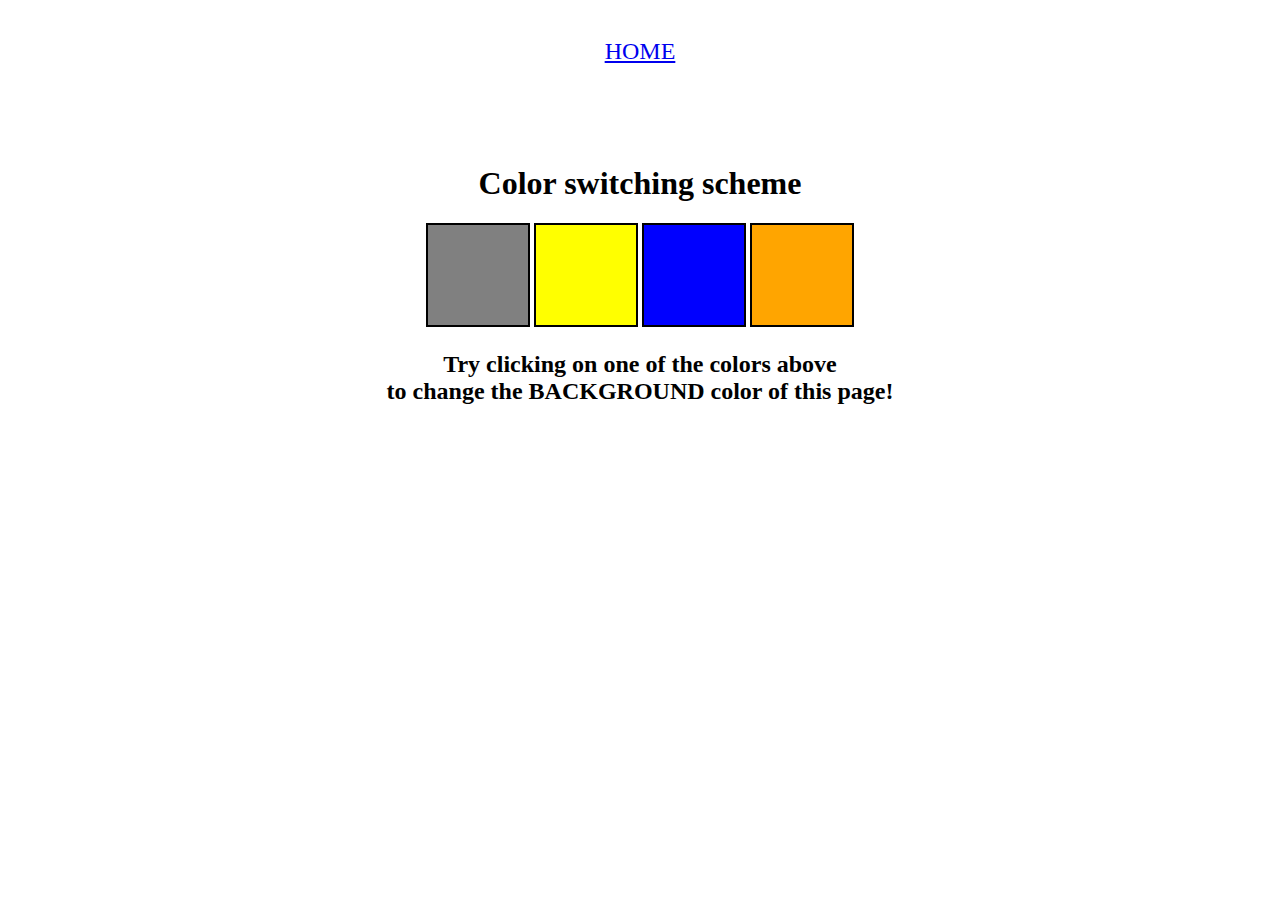
<file: project-1/index.html>
<!DOCTYPE html>
<html lang="en">
<head>
    <meta charset="UTF-8">
    <meta name="viewport" content="width=device-width, initial-scale=1.0">
    <title>BACKGROUND COLOR SWITCHER</title>
    <link rel="stylesheet" href="style.css">

</head>
<body>
    <nav style="text-align: center; margin: 1cm; font-size: x-large;">
        <a href="/PROJECTS/index.html" aria-current="page">HOME</a>
    </nav>
    <div class="canvas">
        <h1 style="text-align: center;">Color switching scheme</h1>
        <span class="button" id="grey"></span>
        <span class="button" id="yellow"></span>
        <span class="button" id="blue"></span>
        <span class="button" id="orange"></span>
        <h2 style="text-align: center;">
            Try clicking on one of the colors above 
            <span>to change the BACKGROUND color of this page!</span>
        </h2>
    </div>
    <script src="javascript.js"> </script>
</body>
</html>
</file>
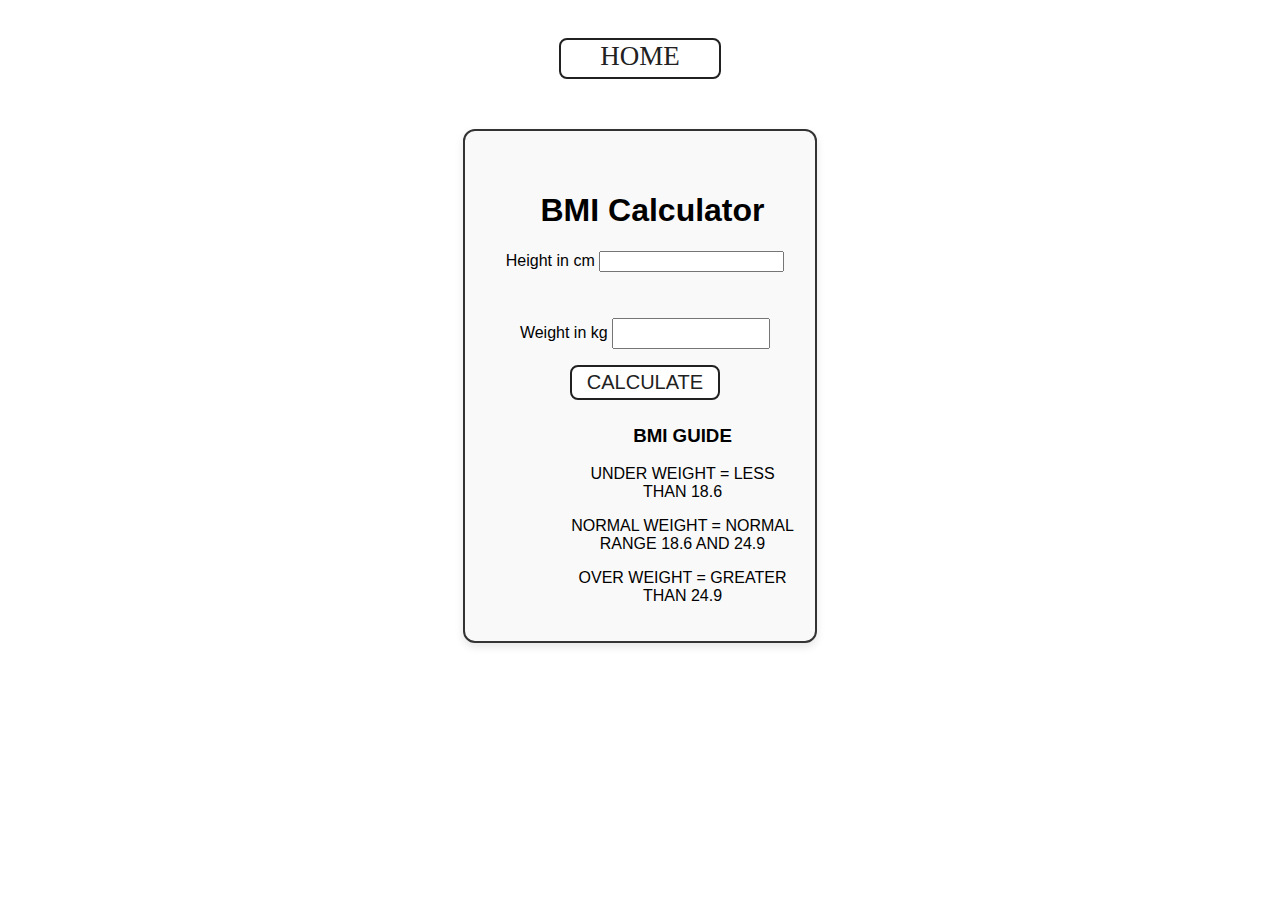
<file: project-2/index.html>
<!DOCTYPE html>
<html lang="en">
<head>
    <meta charset="UTF-8">
    <meta name="viewport" content="width=device-width, initial-scale=1.0">
    <title>BMI CALCULATOR</title>
    <link rel="stylesheet" href="style.css">
</head>
<body>
    <nav style="text-align: center; margin: 1cm; font-size: x-large; ">
        <a href="/PROJECTS/index.html" aria-current="page" id="big"> HOME </a>
    </nav>
    <div class="container ">
        <h1>BMI Calculator</h1>
        <form > 
        <p><label> Height in cm </label><input type="text" id="Height"></p>
        <p><label> Weight in kg </label><input type="text" id="weight"></p>
        <button type="submit">CALCULATE</button>
        <div id="results"></div>
        <div id="weight-guide">
        <H3>BMI GUIDE</H3>
        <P>UNDER WEIGHT = LESS THAN 18.6</P>
        <P>NORMAL WEIGHT = NORMAL RANGE 18.6 AND 24.9</P>
        <P>OVER WEIGHT = GREATER THAN 24.9</P>
    </div>
    </form>
    </div>

</body>
<script src="/project-2/script.js"></script>
</html>
</file>
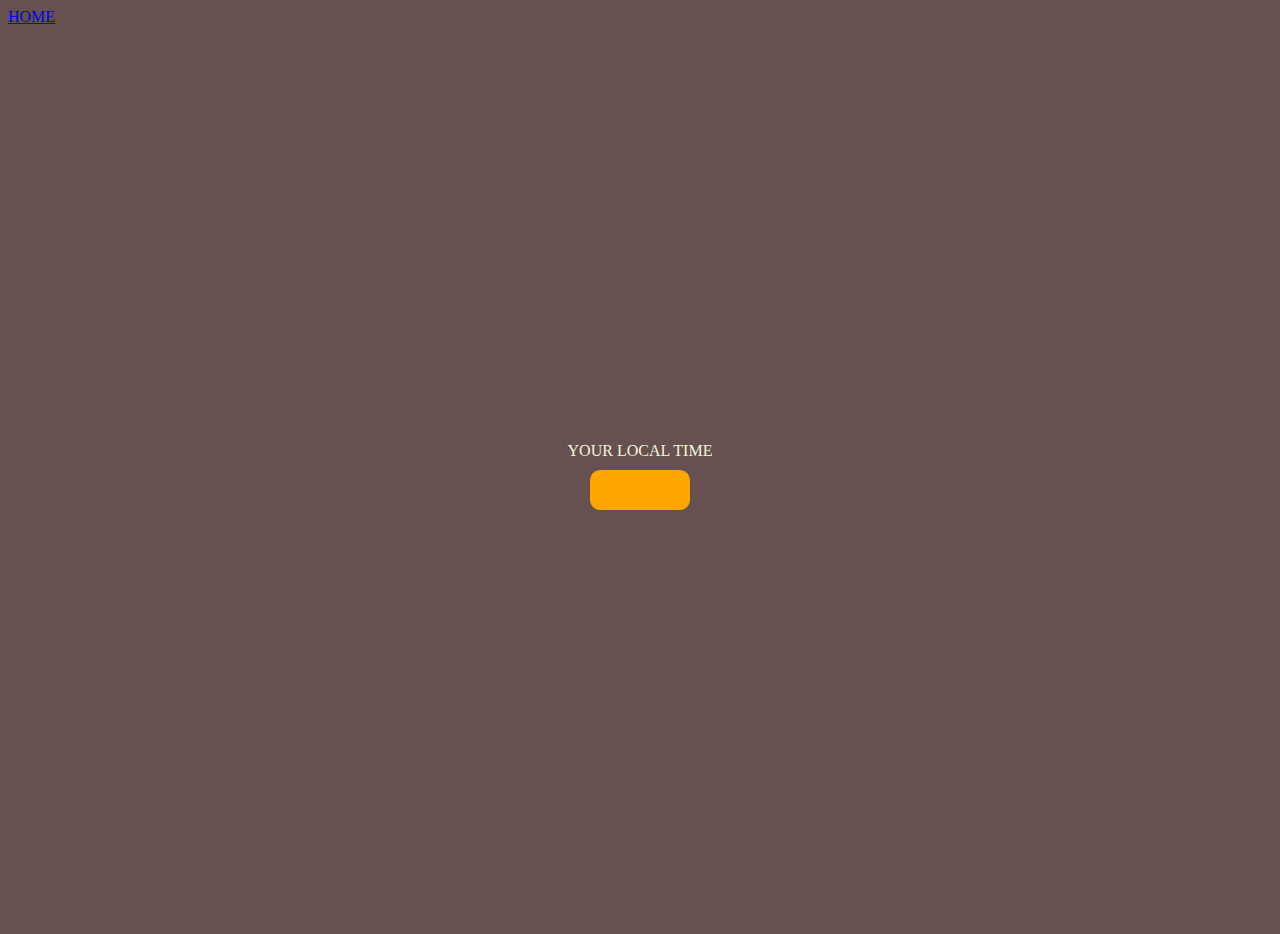
<file: project-3/index.html>
<!DOCTYPE html>
<html lang="en">
<head>
    <meta charset="UTF-8">
    <meta name="viewport" content="width=device-width, initial-scale=1.0">
    <title>DIGITAL CLOCK</title>
  
    <style>
        body {
            background-color: #665050;
            color: beige;
        }
           .name {
        display: flex;
        height: 100vh;
        justify-content: center;
        align-items: center;
        flex-direction: column;
           }

           #clock {
        font-size: 40px;
        background-color: orange;
        padding: 20px 50px; 
         margin-top: 10px; 
         border-radius: 10px;
      }
  
    </style>
</head>
<body>
    <nav >
        <a href="/PROJECTS/index.html" aria-current="page" > HOME</a>
    </nav>
    <div class="name">
        <div id="banner">YOUR LOCAL TIME </div>
        <div id="clock"></div>
    </div>
</body>
</html>
</file>
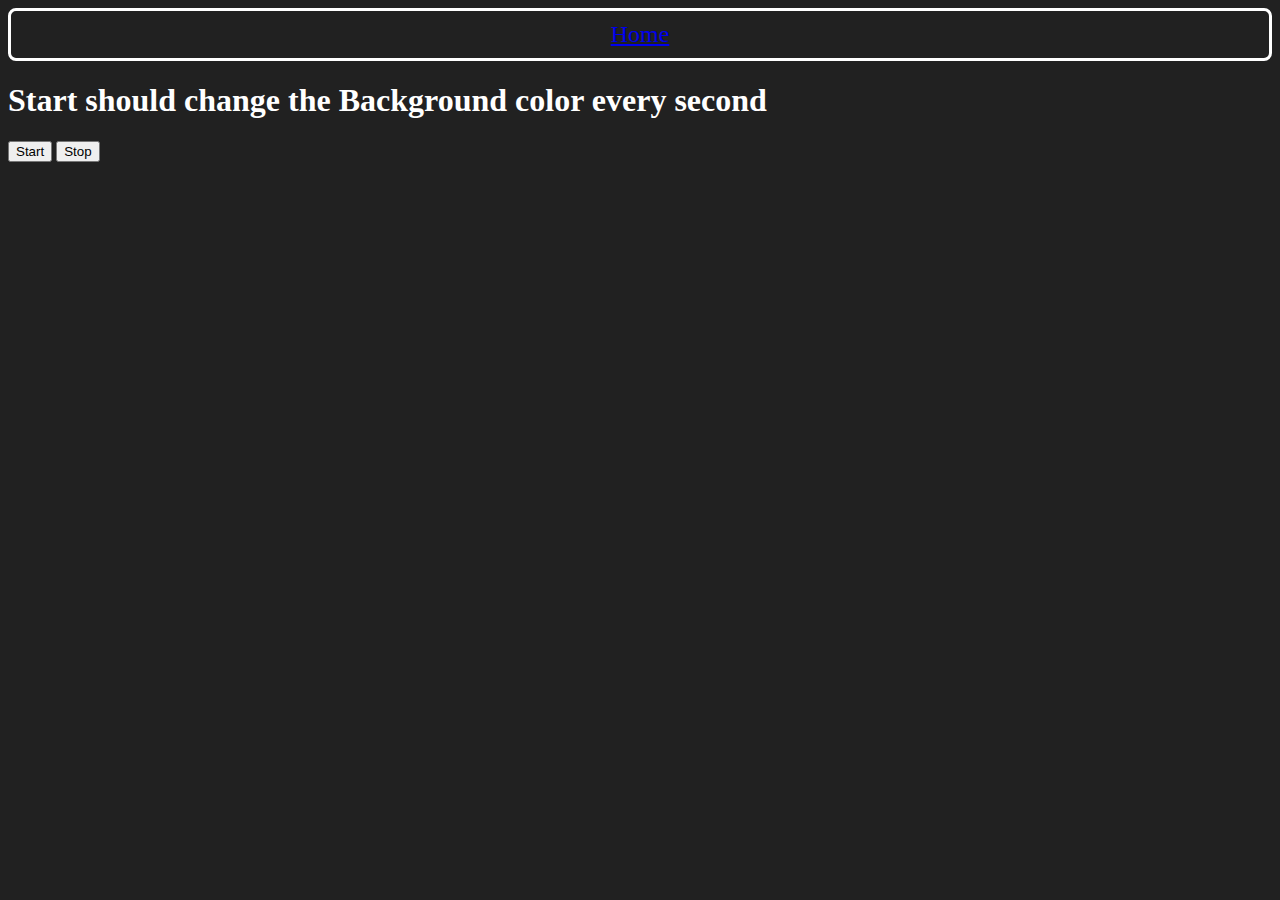
<file: project-5/index.html>
<!DOCTYPE html>
<html lang="en">
  <head>
    <meta charset="UTF-8" />
    <meta name="viewport" content="width=device-width, initial-scale=1.0" />
    <meta http-equiv="X-UA-Compatible" content="ie=edge" />
    <title>Number Guessing Game</title>
  </head>
  <body style="background-color: #212121; color: #fff">
    <nav style="text-align: center; font-size: x-large; border: 3px solid ; padding: 10px; border-radius: 10% ; border-radius: 8px;" >
      <a href="/PROJECTS/index.html" aria-current="page">Home</a>

    </nav>

    <h1>Start should change the Background color every second</h1>
    <button id="start">Start</button>
    <button id="stop">Stop</button>
    <script src="/project-5/script.js"></script>
  </body>
</html>
</file>
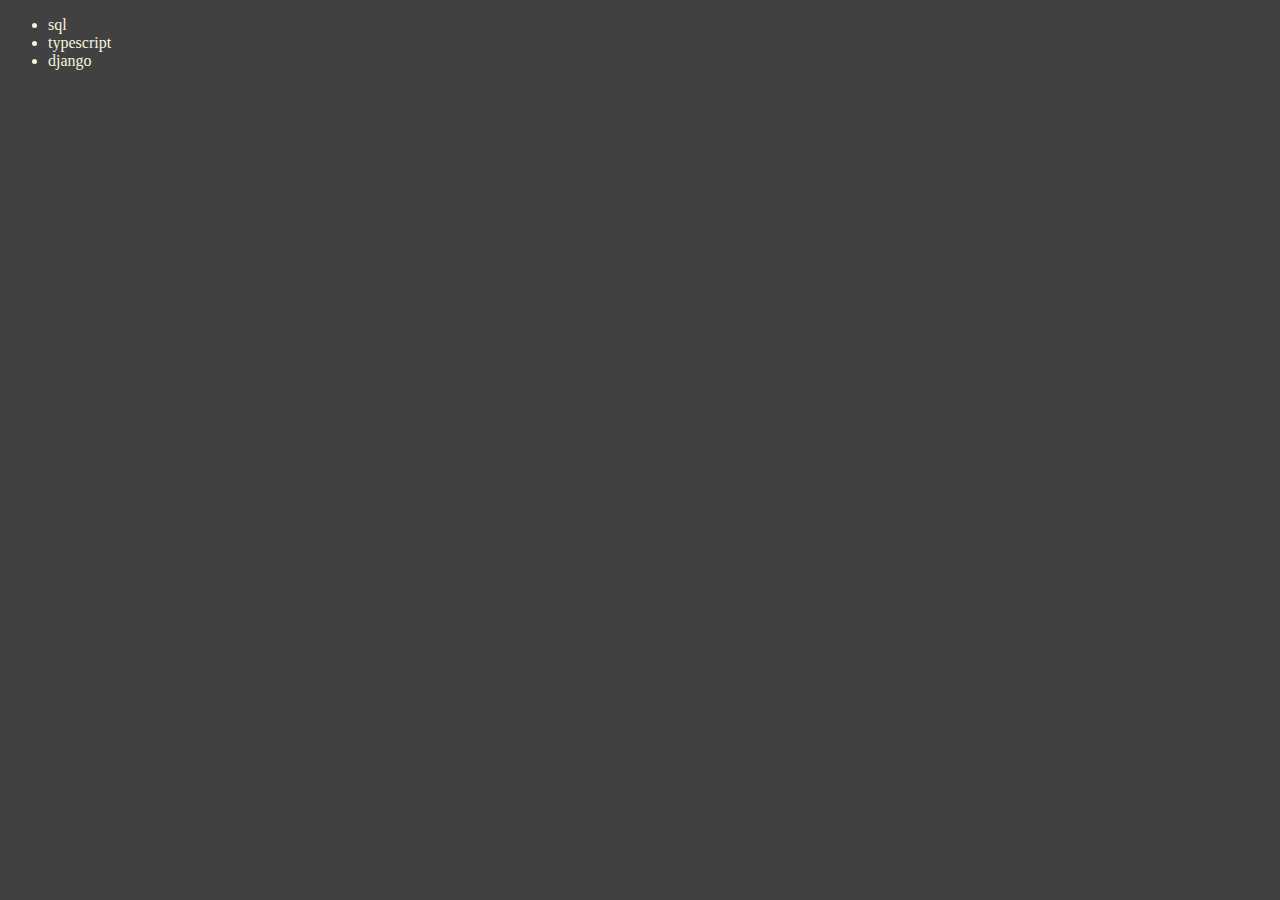
<file: 6_dom/four.html>
<!DOCTYPE html>
<html lang="en">
<head>
    <meta charset="UTF-8">
    <meta name="viewport" content="width=device-width, initial-scale=1.0">
    <title>DOCUMENT OBJECT MODEL</title>
</head>
<body style="background-color: #414141; color: beige;">
    <ul class="language">
        <li>
            JAVASCRIPT
        </li>
    </ul>
</body>
<script>
    function addlanguage(langName) {
        const li = document.createElement('li');
        li.innerHTML = `${langName}`
        document.querySelector('.language').appendChild(li) 
    }
    addlanguage("python")
    addlanguage("typescript")

    function addoptilanguage(langName) {
        const li = document.createElement('li')
        li.appendChild(document.createTextNode(langName))
        document.querySelector('.language').appendChild(li)
    }
    addoptilanguage("django")

    // Edit
    
    const secLang = document.querySelector("li:nth-child(2)")
    secLang.innerHTML = "html"   

    // Edit 

    const newlang = document.querySelector("li:first-child")
    newlang.outerHTML = '<li>sql</li>'

    // Remove 

    const fourlang = document.querySelector("li:nth-child(2)")
    fourlang.remove()

     
</script>
</html>
</file>
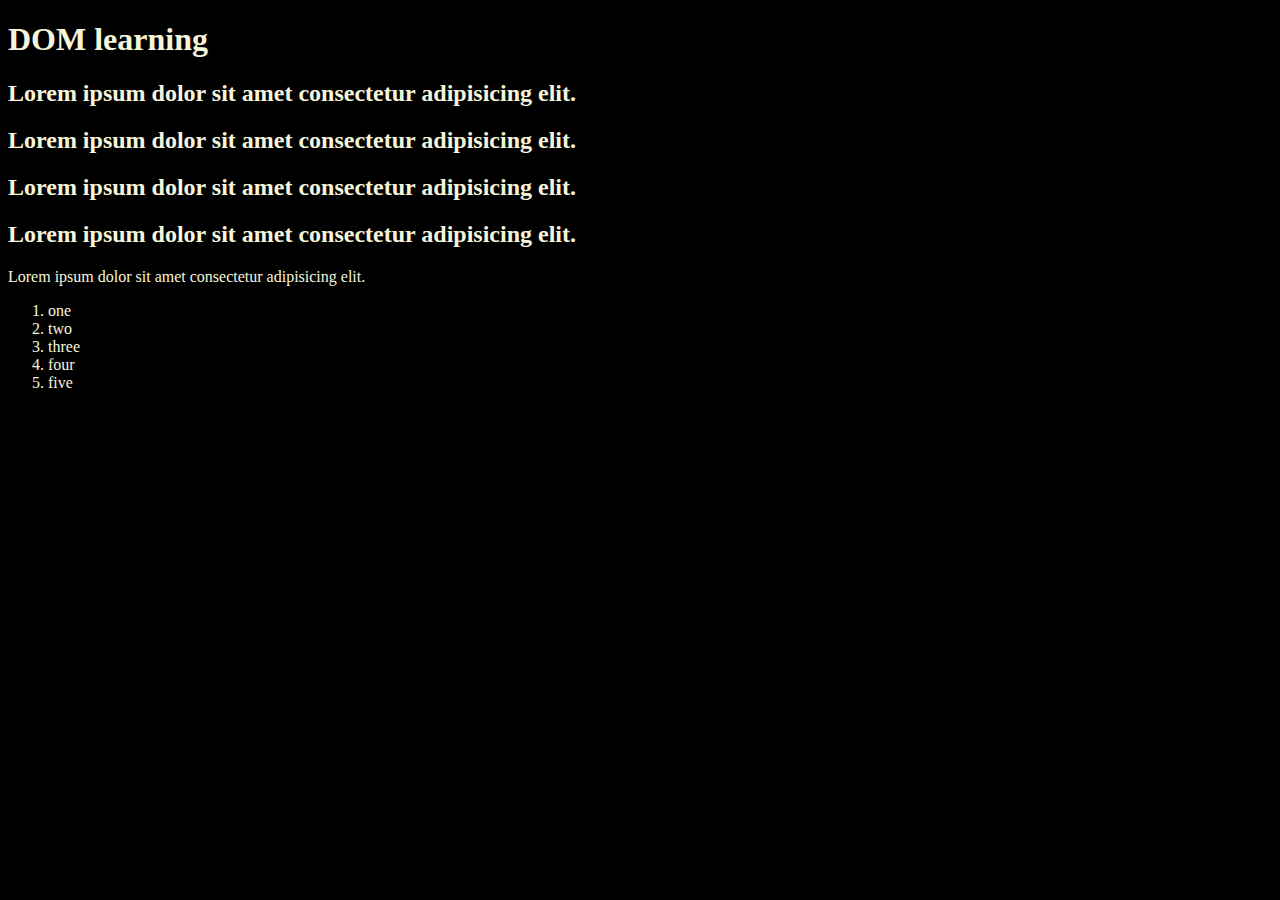
<file: 6_dom/one.html>
<!DOCTYPE html>
<html lang="en">
<head>
    <meta charset="UTF-8">
    <meta name="viewport" content="width=device-width, initial-scale=1.0">
    <title>DOM(Document object model)</title>  
    <style>
        .bg-black{
            background-color: black;
            color: beige;
        }
    
    </style>
</head>
<body class="bg-black">
    <div >
            <h1  id="kartik" class="heading">DOM learning <span style="display: none;">hello there</span></h1>
            <h2>Lorem ipsum dolor sit amet consectetur adipisicing elit. </h2>
            <h2>Lorem ipsum dolor sit amet consectetur adipisicing elit. </h2>
            <h2>Lorem ipsum dolor sit amet consectetur adipisicing elit. </h2>
            <h2>Lorem ipsum dolor sit amet consectetur adipisicing elit. </h2>
           
            <p>Lorem ipsum dolor sit amet consectetur adipisicing elit.</p>
    </div>   
    <ol>
    <li> one </li>
    <li> two </li>
    <li> three </li>
    <li> four </li>
    <li> five </li>
    </ol>
</body>
</html>
</file>
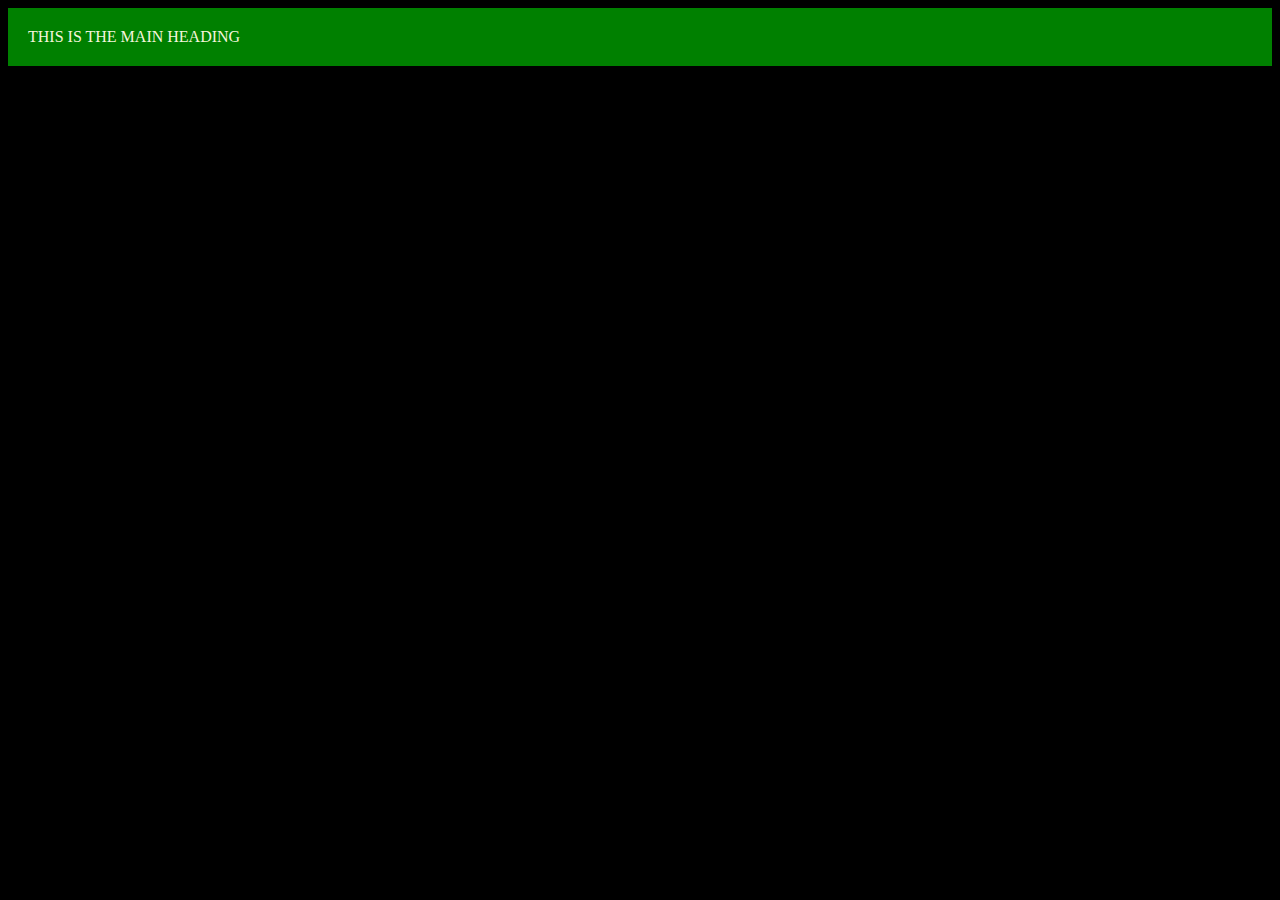
<file: 6_dom/three.html>
<!DOCTYPE html>
<html lang="en">
<head>
    <meta charset="UTF-8">
    <meta name="viewport" content="width=device-width, initial-scale=1.0">
    <title>HERE WE GO AGAIN</title>
</head>
<body style="background-color: black;color: beige;">
    
</body>
    <script>
       const div = document.createElement('div')
       console.log(div);
       div.className = "main"
       div.id = Math.round(Math.random() * 10 + 1 ) 
       div.setAttribute("title", "generated title")
       div.style.backgroundColor = "green"
       div.style.padding = "20px"
       div.innerText = "THIS IS THE MAIN HEADING"
       document.body.appendChild(div)
       
    </script>
</html>
</file>
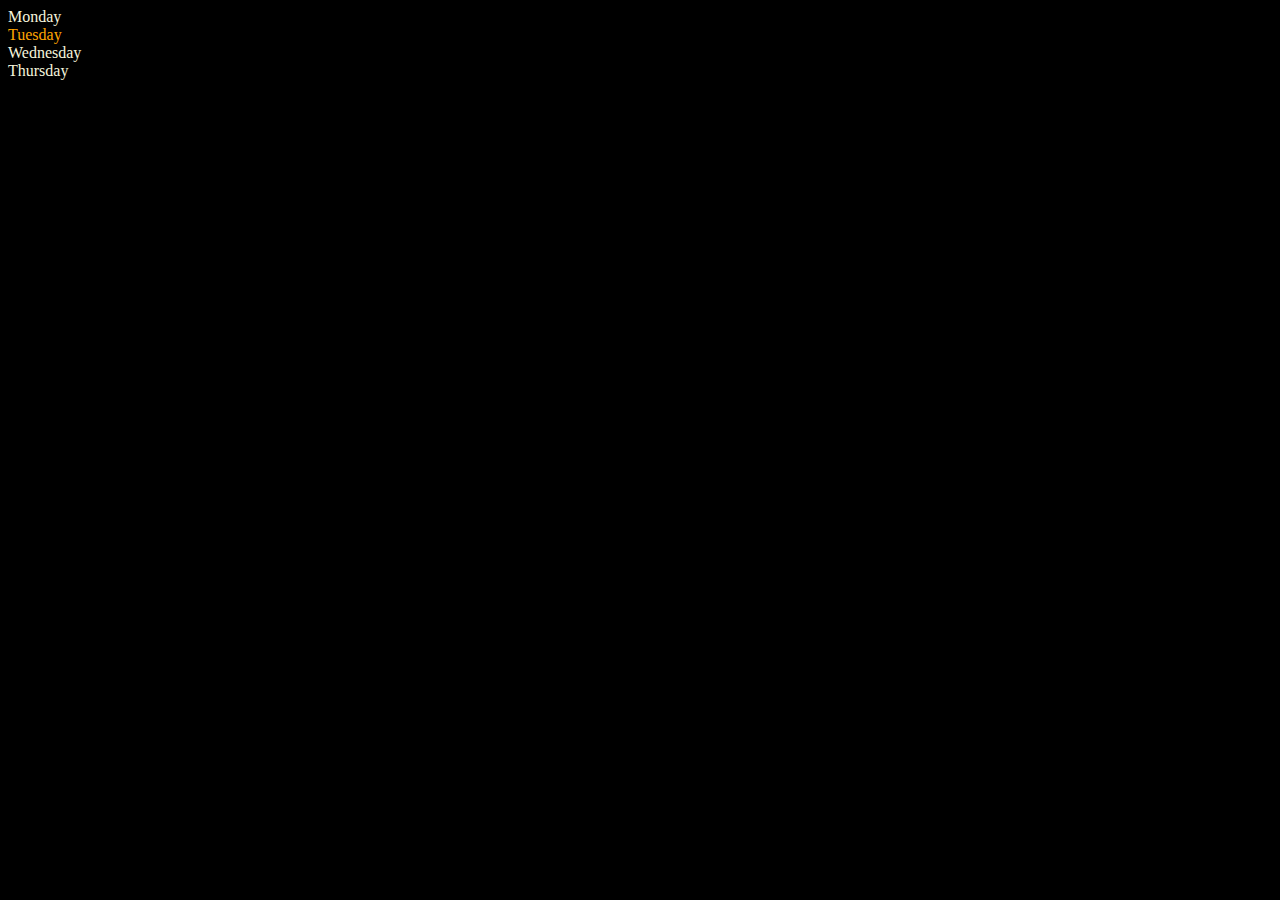
<file: 6_dom/Two.html>
<!DOCTYPE html>
<html lang="en">
<head>
    <meta charset="UTF-8">
    <meta name="viewport" content="width=device-width, initial-scale=1.0">
    <title>DOM | Document object model </title>

</head>
<body style= "background-color: black; color: beige;">
    <div class="parent">
        <div class="day"> Monday </div>
        <div class="day"> Tuesday </div>
        <div class="day"> Wednesday</div>
        <div class="day"> Thursday </div>
    </div>
</body>
<script> 
  const parent = document.querySelector(".parent")
    // console.log(parent);
    // console.log(parent.children[1].innerHTML);

    for (let i = 0; i < parent.children.length; i++) {
         console.log(parent.children[i].innerHTML);
        }
        parent.children[1].style.color = "orange"
    
</script>
</html>
</file>
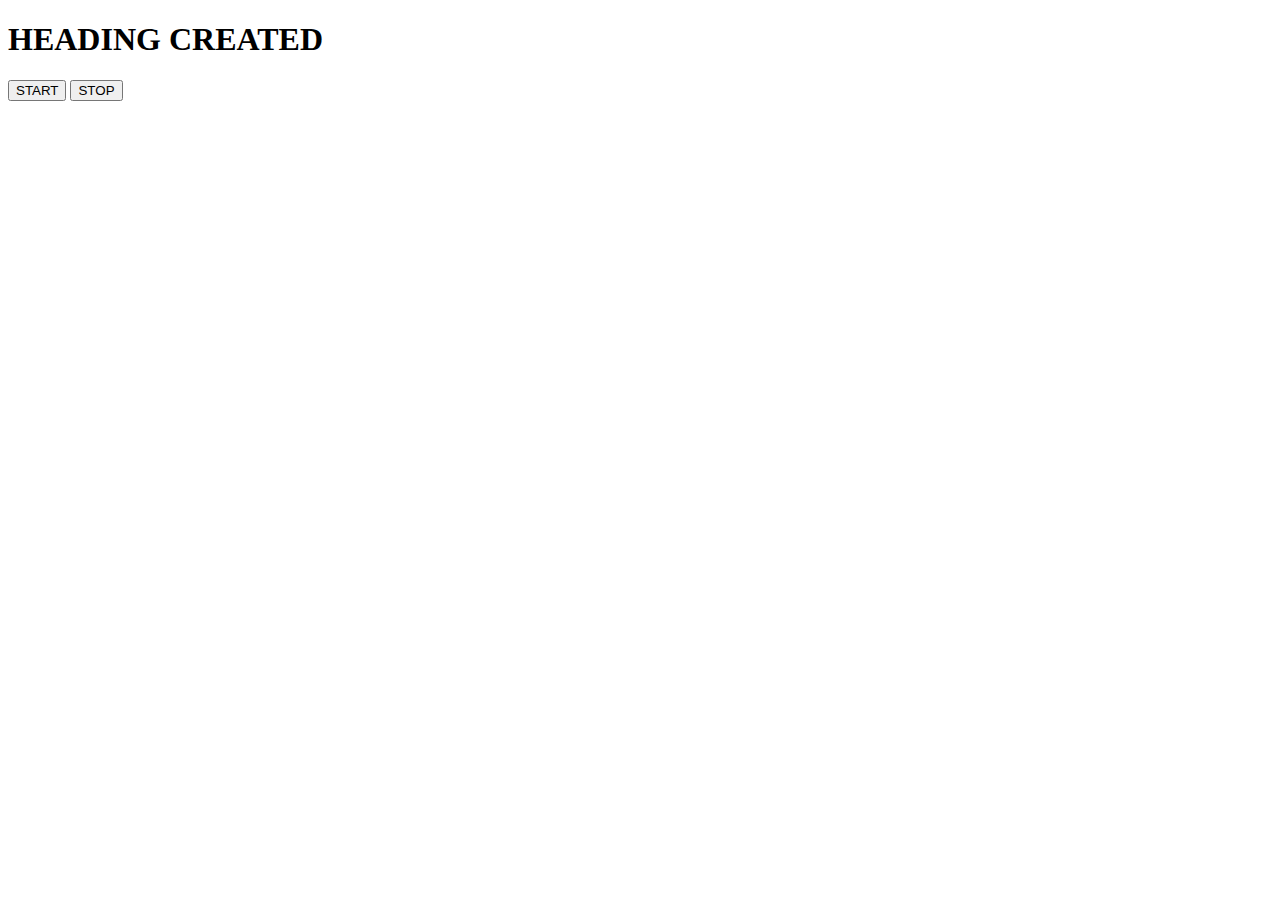
<file: 7_events/three.html>
<!DOCTYPE html>
<html lang="en">
<head>
    <meta charset="UTF-8">
    <meta name="viewport" content="width=device-width, initial-scale=1.0">
    <title>Document</title>
</head>
<body>
    <h1>HEADING CREATED</h1>
    <button id="start">START</button>
    <button id="stop">STOP</button>
</body>
<script>
    let newUD;
    const newInterval = function(){
        console.log(" kartikkkkkkk" , Date.now() );
    }
    
    document.querySelector('#start').addEventListener('click' , function(){
        console.log("STARTED");
        if (!newUD) {
            newUD = setInterval(newInterval , 2000);
        }
        // setInterval(newInterval , 2000)
    })
    document.querySelector('#stop').addEventListener('click' , function(){
        console.log("STOPPED");
       clearInterval(newUD)
    //    newUD= null
    })

</script>
</html>
</file>
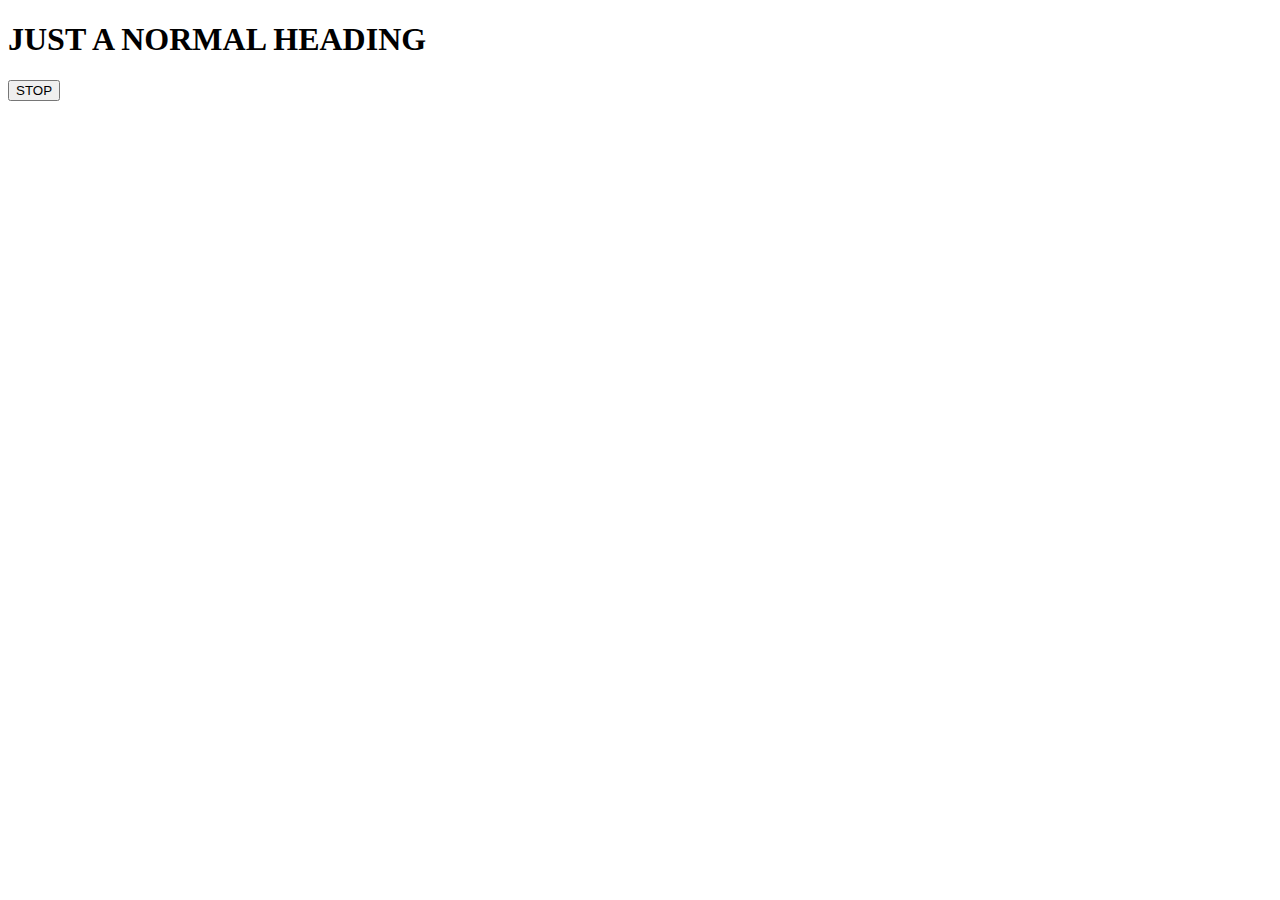
<file: 7_events/two.html>
<!DOCTYPE html>
<html lang="en">
<head>
    <meta charset="UTF-8">
    <meta name="viewport" content="width=device-width, initial-scale=1.0">
    <title>Document</title>
</head>
<body>
    <h1>JUST A NORMAL HEADING </h1>
    <button id= "stop">STOP</button>
</body>
<script>
    const sayMyName = (function () {
        console.log("json");
    })
    setInterval(sayMyName , 2000 )


    // document.querySelector('h1').innerHTML = "best language "
    const changeHeading = function () {
        document.querySelector('h1').innerHTML = "changed heading" 
    }
   const changeME = setTimeout( changeHeading , 2000)

    document.querySelector('#stop').addEventListener('click' , function(){
            clearTimeout(changeME)
            console.log("STOPPED");
            
    })
</script>

</html>
</file>
<file: project-1/style.css>
html {
    margin: 0;
}
span {
    display: block;
}

.canvas {
    margin: 100px auto 100px;
    width: 80%;
    text-align: center;

}
.button {
    width: 100px;
    height: 100px ;
    border: solid black 2px;
    display: inline-block;
}
    

#grey {
    background: grey;
}
#yellow {
    background: yellow;
}
#blue {
    background: blue;
}
#orange {
    background: orange;
}
</file>
<file: project-2/style.css>
.container {

  border: 2px solid #333;
  border-radius: 12px;
  padding: 20px;
  width: 300px;
  margin: 50px auto;
  background-color: #f9f9f9;
  text-align: center;
  box-shadow: 0 4px 8px rgba(0,0,0,0.1);
  font-family: Arial, sans-serif;

 
  padding-left: 30px;
}
#height,
#weight
 {
  width: 150px;
  height: 25px;
  margin-top: 30px;
}

#weight-guide {
  margin-left: 75px;
  margin-top: 25px;
}

#results {
    text-align: center;
  font-size: 35px;
  margin-left: 90px;
  margin-top: 20px;
  color: rgb(67, 45, 45);
}

button {
  text-align: center;
  width: 150px;
  height: 35px;
  margin-left: 90px;
  margin-top: 25px;
  background-color: #fff;
  padding: 1px 4px;
  border-radius: 8px;
  color: #212121;
  text-decoration: none;
  border: 2px solid #212121;
  display: block;
  margin: auto;
  font-size: 20px;
}

h1 {
  align-items: center;
  padding-left: 15px;
  padding-top: 20px;
  
}
#big {
      text-align: center;
  width: 150px;
  height: 35px;
  margin-left: 90px;
  margin-top: 25px;
  background-color: #fff;
  padding: 1px 4px;
  border-radius: 8px;
  color: #212121;
  text-decoration: none;
  border: 2px solid #212121;
  display: block;
  margin: auto;
  font-size: 27px;
}
</file>
